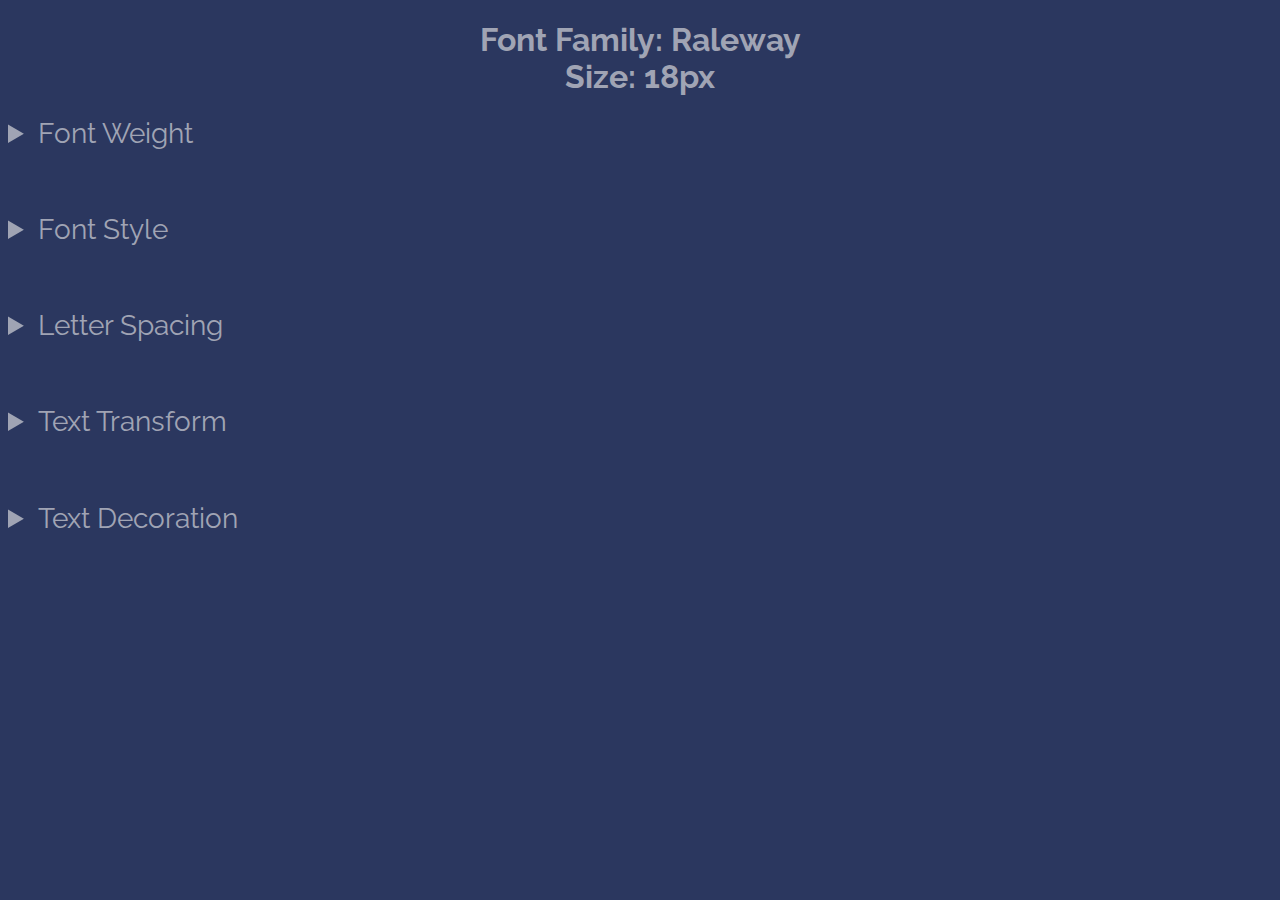
<file: index.html>
<!DOCTYPE html>
<html lang="en">
    <head>
        <title>Type Font</title>
        <link rel="preconnect" href="https://fonts.gstatic.com"> 
        <link href="https://fonts.googleapis.com/css2?family=Raleway:ital,wght@0,100;0,200;0,300;0,400;0,500;0,600;0,700;0,800;0,900;1,100;1,200;1,300;1,400;1,500;1,600;1,700;1,800;1,900&display=swap" rel="stylesheet"> 
        <style>
            * {
                font-family: 'Raleway', sans-serif;
                color:rgb(160, 164, 180);
            }
            details {
                font-size:24px;
                margin-bottom:5%;
            }
            summary {
                font-size:28px;
            }
            h1 {
                text-align: center;
                font-size:32px;
            }
            h2 {
                text-decoration:underline;
                font-weight:bolder;
                font-size: 28px;
            }
            ol {
                font-size: 18px;
                margin-bottom:2%;
            }
            ul {
                font-size: 24px;
                margin-bottom:2%;
            }
        </style>
        
    </head>
    <body style="background:rgb(43, 55, 95);"></body>
    <body>
        <h1>
            Font Family: Raleway
            <br> Size: 18px
        </h1>
        <details>
            <summary>Font Weight</summary>
            <ol>
                <li>font-weight: lighter</li>
                <ul>
                    <li style="font-weight:lighter;">The quick brown fox jumped over the lazy dog</li>
                </ul>
                <li>font-weight:normal</li>
                <ul>
                    <li style="font-weight:normal;">The quick brown fox jumped over the lazy dog</li>
                </ul>
                <li>font-weight: bolder</li>
                <ul>
                    <li style="font-weight:bolder">The quick brown fox jumped over the lazy dog</li>
                </ul>
            </ol>
        </details>
    </body>
    <body>
        <details>
            <summary>Font Style</summary>
            <ol>
                <li>font-style: italic</li>
                <ul>
                    <li style="font-style: italic;">The quick brown fox jumped over the lazy dog</li>
                </ul>
                <li>font-style: normal</li>
                <ul>
                    <li style="font-style:normal;">The quick brown fox jumped over the lazy dog</li>
                </ul>
            </ol>
        </details>
    </body>
    <body>
        <details>
            <summary>Letter Spacing</summary>
            <ol>
                <li>letter-spacing: 0.5 em</li>
                <ul>
                    <li style="letter-spacing:0.5em;">The quick brown fox jumped over the lazy dog</li>
                </ul>
                <li>letter-spacing: 0.75 em</li>
                <ul>
                    <li style="letter-spacing:0.75em;">The quick brown fox jumped over the lazy dog</li>
                </ul>
                <li>letter-spacing: normal</li>
                <ul>
                    <li style="letter-spacing:normal;">The quick brown fox jumped over the lazy dog</li>
                </ul>
            </ol>
        </details>
    </body>
    <body>
        <details>
            <summary>Text Transform</summary>
            <ol>
                <li>text-transform: capitalize</li>
                <ul>
                    <li style="text-transform:capitalize;">The quick brown fox jumped over the lazy dog</li>
                </ul>
                <li>text-transform: uppercase</li>
                <ul>
                    <li style="text-transform:uppercase;">The quick brown fox jumped over the lazy dog</li>
                </ul>
                <li>text-transform: normal</li>
                <ul>
                    <li style="text-transform:normal">The quick brown fox jumped over the lazy dog</li>
                </ul>
            </ol>
        </details>
    </body>
    <body>
        <details>
            <summary>Text Decoration</summary>
            <ol>
                <li>text-decoration:underline</li>
                <ul>
                    <li style="text-decoration:underline">The quick brown fox jumped over the lazy dog</li>
                </ul>
                <li>text-decoration:line-through</li>
                <ul>
                    <li style="text-decoration:line-through;">The quick brown fox jumped over the lazy dog</li>
                </ul>
                <li>text-decoration:none</li>
                <ul>
                    <li style="text-decoration:none">The quick brown fox jumped over the lazy dog</li>
                </ul>
            </ol>
        </details>
    </body>
</html>
</file>
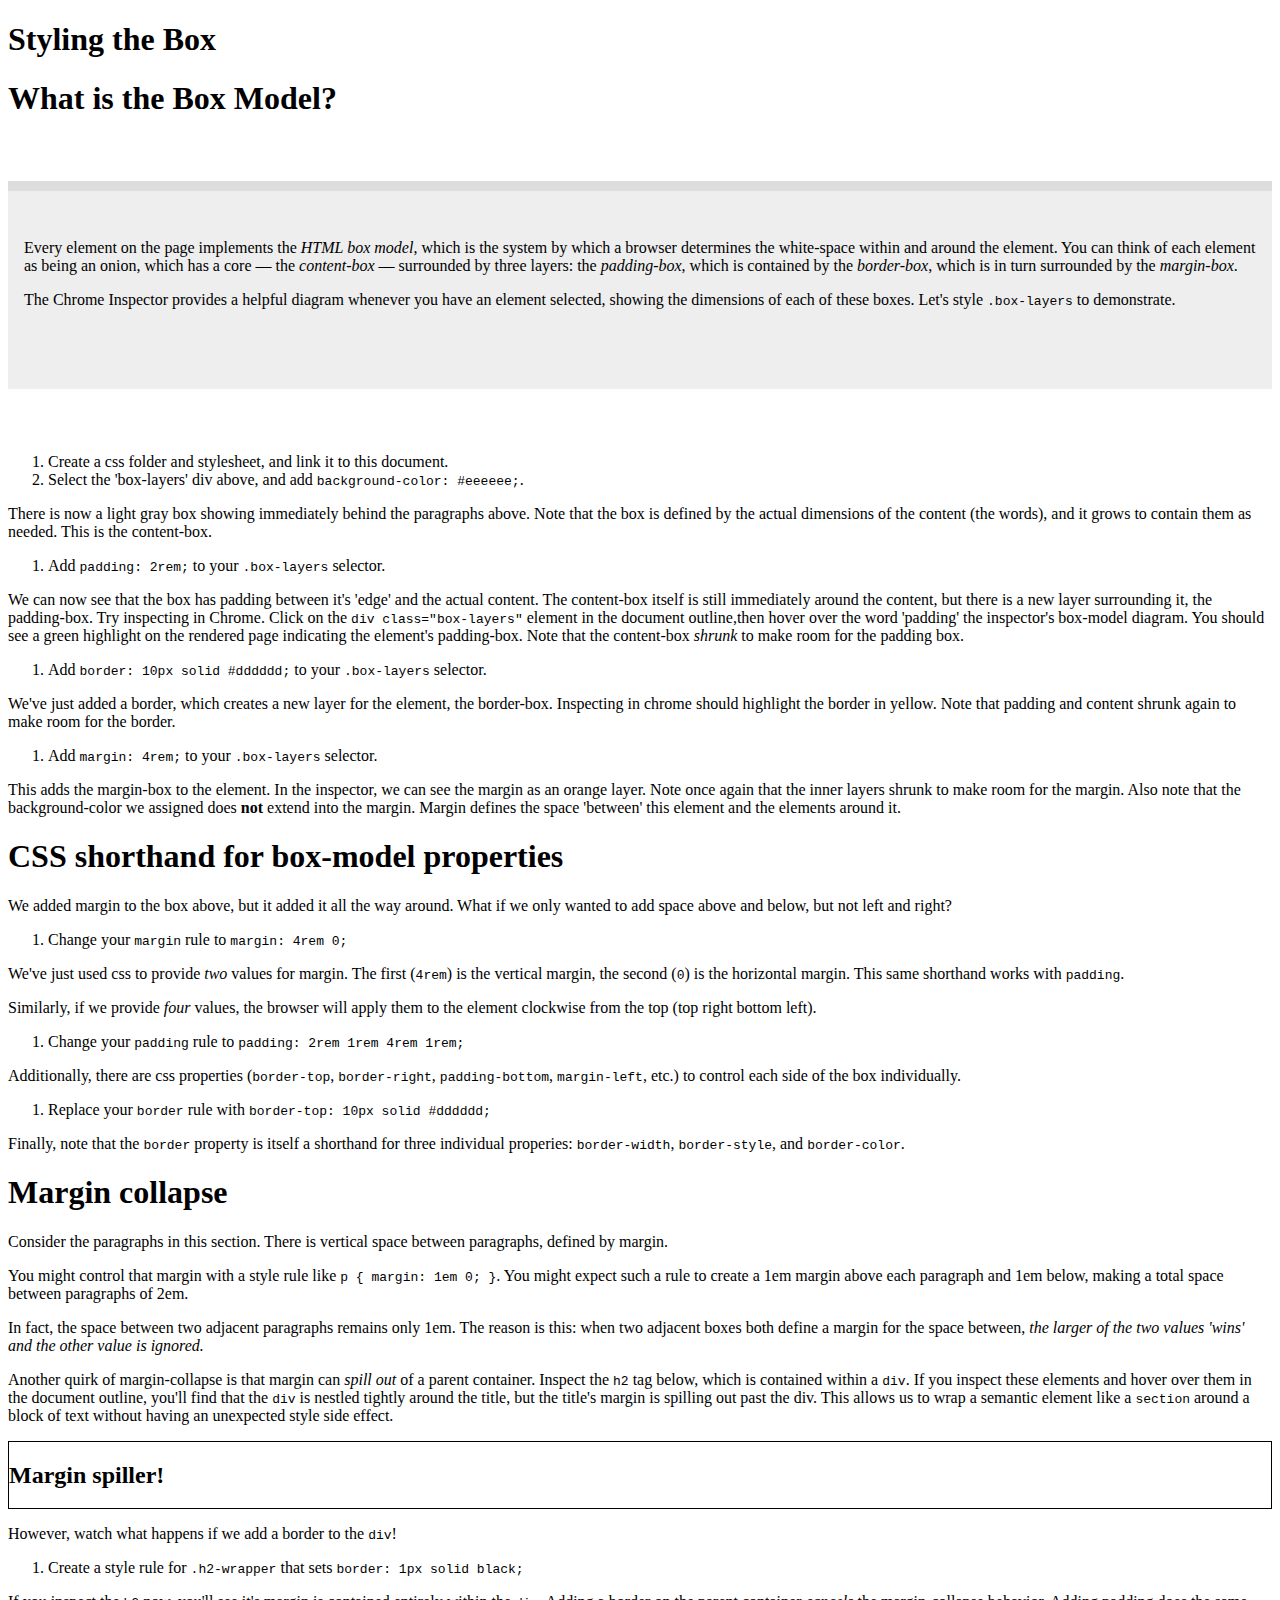
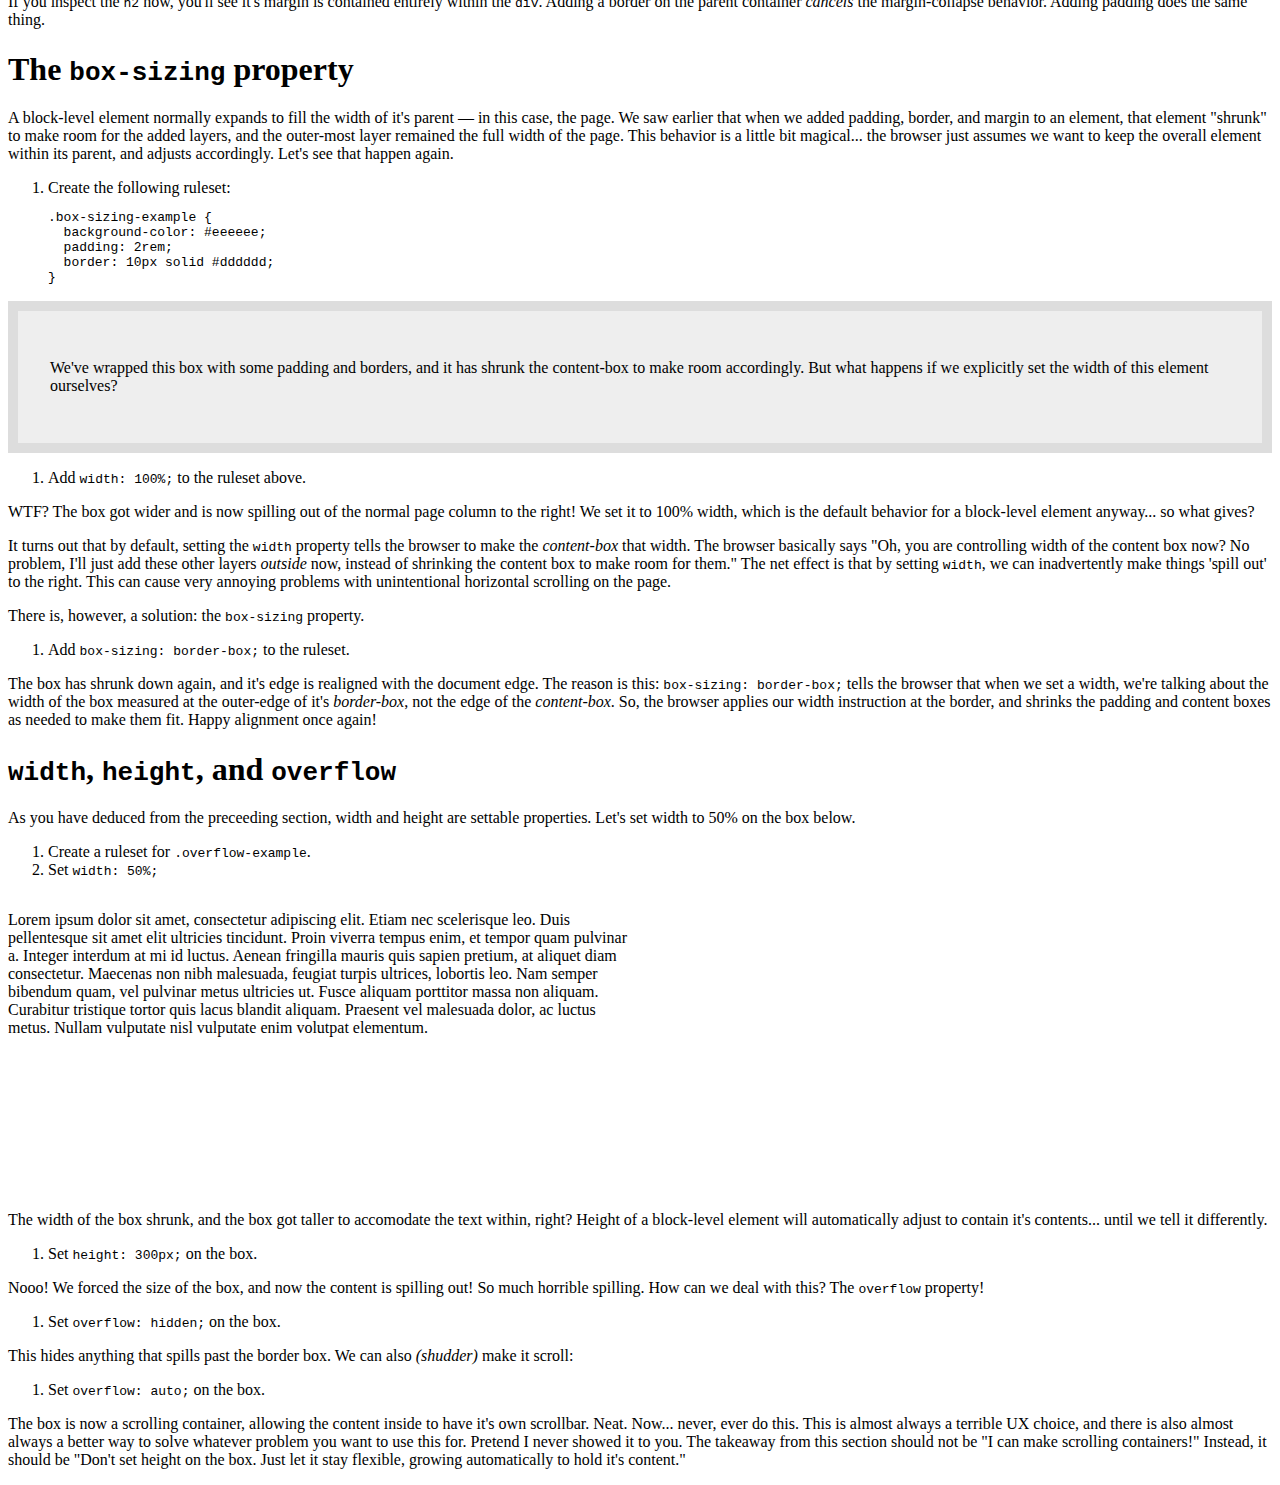
<file: box-model/index.html>
<!DOCTYPE html>
<html lang="en">
  <head>
    <meta charset="UTF-8">
    <title>The HMTL Box Model</title>
    <link rel="stylesheet" href="https://wudesign.me/resources/basic-layout/css/styles.css">
    <link rel="stylesheet" href="css/styles.css">
  </head>
  <body>

    <article>

      <h1>Styling the Box</h1>

      <section>

        <h1>What is the Box Model?</h1>

        <div class="box-layers">

          <p>Every element on the page implements the <dfn>HTML box model</dfn>, which is the system by which a browser determines the white-space within and around the element. You can think of each element as being an onion, which has a core &mdash; the <dfn>content-box</dfn> &mdash; surrounded by three layers: the <dfn>padding-box</dfn>, which is contained by the <dfn>border-box</dfn>, which is in turn surrounded by the <dfn>margin-box</dfn>.</p>

          <p>The Chrome Inspector provides a helpful diagram whenever you have an element selected, showing the dimensions of each of these boxes. Let's style <code>.box-layers</code> to demonstrate.</p>

        </div>

        <ol class="instructions">
          <li>Create a css folder and stylesheet, and link it to this document.</li>
          <li>Select the 'box-layers' div above, and add <code>background-color: #eeeeee;</code>.</li>
        </ol>

        <p>There is now a light gray box showing immediately behind the paragraphs above. Note that the box is defined by the actual dimensions of the content (the words), and it grows to contain them as needed. This is the content-box.</p>

        <ol class="instructions">
          <li>Add <code>padding: 2rem;</code> to your <code>.box-layers</code> selector.</li>
        </ol>

        <p>We can now see that the box has padding between it's 'edge' and the actual content. The content-box itself is still immediately around the content, but there is a new layer surrounding it, the padding-box. Try inspecting in Chrome. Click on the <code class="tag">div class="box-layers"</code> element in the document outline,then hover over the word 'padding' the inspector's box-model diagram. You should see a green highlight on the rendered page indicating the element's padding-box. Note that the content-box <em>shrunk</em> to make room for the padding box.</p>

        <ol class="instructions">
          <li>Add <code>border: 10px solid #dddddd;</code> to your <code>.box-layers</code> selector.</li>
        </ol>

        <p>We've just added a border, which creates a new layer for the element, the border-box. Inspecting in chrome should highlight the border in yellow. Note that padding and content shrunk again to make room for the border.</p>

        <ol class="instructions">
          <li>Add <code>margin: 4rem;</code> to your <code>.box-layers</code> selector.</li>
        </ol>

        <p>This adds the margin-box to the element. In the inspector, we can see the margin as an orange layer. Note once again that the inner layers shrunk to make room for the margin. Also note that the background-color we assigned does <strong>not</strong> extend into the margin. Margin defines the space 'between' this element and the elements around it.</p>

      </section>

      <section>

        <h1>CSS shorthand for box-model properties</h1>

        <p>We added margin to the box above, but it added it all the way around. What if we only wanted to add space above and below, but not left and right?</p>

        <ol class="instructions">
          <li>Change your <code>margin</code> rule to <code>margin: 4rem 0;</code></li>
        </ol>

        <p>We've just used css to provide <em>two</em> values for margin. The first (<code>4rem</code>) is the vertical margin, the second (<code>0</code>) is the horizontal margin. This same shorthand works with <code>padding</code>.</p>

        <p>Similarly, if we provide <em>four</em> values, the browser will apply them to the element clockwise from the top (top right bottom left).</p>

        <ol class="instructions">
          <li>Change your <code>padding</code> rule to <code>padding: 2rem 1rem 4rem 1rem;</code></li>
        </ol>

        <p>Additionally, there are css properties (<code>border-top</code>, <code>border-right</code>, <code>padding-bottom</code>, <code>margin-left</code>, etc.) to control each side of the box individually.</p>

        <ol class="instructions">
          <li>Replace your <code>border</code> rule with <code>border-top: 10px solid #dddddd;</code></li>
        </ol>

        <p>Finally, note that the <code>border</code> property is itself a shorthand for three individual properies: <code>border-width</code>, <code>border-style</code>, and <code>border-color</code>.</p>

      </section>

      <section>

        <h1>Margin collapse</h1>

        <p>Consider the paragraphs in this section. There is vertical space between paragraphs, defined by margin. </p>

        <p>You might control that margin with a style rule like <code>p { margin: 1em 0; }</code>. You might expect such a rule to create a 1em margin above each paragraph and 1em below, making a total space between paragraphs of 2em.</p>

        <p>In fact, the space between two adjacent paragraphs remains only 1em. The reason is this: when two adjacent boxes both define a margin for the space between, <em>the larger of the two values 'wins' and the other value is ignored.</em></p>

        <p>Another quirk of margin-collapse is that margin can <em>spill out</em> of a parent container. Inspect the <code class="tag">h2</code> tag below, which is contained within a <code class="tag">div</code>. If you inspect these elements and hover over them in the document outline, you'll find that the <code class="tag">div</code> is nestled tightly around the title, but the title's margin is spilling out past the div. This allows us to wrap a semantic element like a <code>section</code> around a block of text without having an unexpected style side effect.</p>

        <div class="h2-wrapper">
          <h2>Margin spiller!</h2>
        </div>

        <p>However, watch what happens if we add a border to the <code class="tag">div</code>!</p>

        <ol class="instructions">
          <li>Create a style rule for <code>.h2-wrapper</code> that sets <code>border: 1px solid black;</code></li>
        </ol>

        <p>If you inspect the <code class="tag">h2</code> now, you'll see it's margin is contained entirely within the <code class="tag">div</code>. Adding a border on the parent container <em>cancels</em> the margin-collapse behavior. Adding padding does the same thing.</p>

      </section>

      <section>

        <h1>The <code>box-sizing</code> property</h1>

        <p>A block-level element normally expands to fill the width of it's parent &mdash; in this case, the page. We saw earlier that when we added padding, border, and margin to an element, that element "shrunk" to make room for the added layers, and the outer-most layer remained the full width of the page. This behavior is a little bit magical... the browser just assumes we want to keep the overall element within its parent, and adjusts accordingly. Let's see that happen again.</p>

        <ol class="instructions">
          <li>Create the following ruleset:
<pre><code>.box-sizing-example {
  background-color: #eeeeee;
  padding: 2rem;
  border: 10px solid #dddddd;
}</code></pre>
          </li>
        </ol>

        <div class="box-sizing-example">
          <p>We've wrapped this box with some padding and borders, and it has shrunk the content-box to make room accordingly. But what happens if we explicitly set the width of this element ourselves?</p>
        </div>

        <ol class="instructions">
          <li>Add <code>width: 100%;</code> to the ruleset above.</li>
        </ol>

        <p>WTF? The box got wider and is now spilling out of the normal page column to the right! We set it to 100% width, which is the default behavior for a block-level element anyway... so what gives?</p>

        <p>It turns out that by default, setting the <code>width</code> property tells the browser to make the <em>content-box</em> that width. The browser basically says "Oh, you are controlling width of the content box now? No problem, I'll just add these other layers <em>outside</em> now, instead of shrinking the content box to make room for them." The net effect is that by setting <code>width</code>, we can inadvertently make things 'spill out' to the right. This can cause very annoying problems with unintentional horizontal scrolling on the page.</p>

        <p>There is, however, a solution: the <code>box-sizing</code> property.</p>

        <ol class="instructions">
          <li>Add <code>box-sizing: border-box;</code> to the ruleset.</li>
        </ol>

        <p>The box has shrunk down again, and it's edge is realigned with the document edge. The reason is this: <code>box-sizing: border-box;</code> tells the browser that when we set a width, we're talking about the width of the box measured at the outer-edge of it's <em>border-box</em>, not the edge of the <em>content-box</em>. So, the browser applies our width instruction at the border, and shrinks the padding and content boxes as needed to make them fit. Happy alignment once again!</p>

      </section>

      <section>

        <h1><code>width</code>, <code>height</code>, and <code>overflow</code></h1>

        <p>As you have deduced from the preceeding section, width and height are settable properties. Let's set width to 50% on the box below.</p>

        <ol class="instructions">
          <li>Create a ruleset for <code>.overflow-example</code>.</li>
          <li>Set <code>width: 50%;</code></li>
        </ol>

        <div class="overflow-example">
          <p>Lorem ipsum dolor sit amet, consectetur adipiscing elit. Etiam nec scelerisque leo. Duis pellentesque sit amet elit ultricies tincidunt. Proin viverra tempus enim, et tempor quam pulvinar a. Integer interdum at mi id luctus. Aenean fringilla mauris quis sapien pretium, at aliquet diam consectetur. Maecenas non nibh malesuada, feugiat turpis ultrices, lobortis leo. Nam semper bibendum quam, vel pulvinar metus ultricies ut. Fusce aliquam porttitor massa non aliquam. Curabitur tristique tortor quis lacus blandit aliquam. Praesent vel malesuada dolor, ac luctus metus. Nullam vulputate nisl vulputate enim volutpat elementum.</p>
        </div>

        <p>The width of the box shrunk, and the box got taller to accomodate the text within, right? Height of a block-level element will automatically adjust to contain it's contents... until we tell it differently.</p>

        <ol class="instructions">
          <li>Set <code>height: 300px;</code> on the box.</li>
        </ol>

        <p>Nooo! We forced the size of the box, and now the content is spilling out! So much horrible spilling. How can we deal with this? The <code>overflow</code> property!</p>

        <ol class="instructions">
          <li>Set <code>overflow: hidden;</code> on the box.</li>
        </ol>

        <p>This hides anything that spills past the border box. We can also <em>(shudder)</em> make it scroll:</p>

        <ol class="instructions">
          <li>Set <code>overflow: auto;</code> on the box.</li>
        </ol>

        <p>The box is now a scrolling container, allowing the content inside to have it's own scrollbar. Neat. Now... never, ever do this. This is almost always a terrible UX choice, and there is also almost always a better way to solve whatever problem you want to use this for. Pretend I never showed it to you. The takeaway from this section should not be "I can make scrolling containers!" Instead, it should be "Don't set height on the box. Just let it stay flexible, growing automatically to hold it's content."</p>
        
      </section>

    </article>
      
  </body>
</html>
</file>
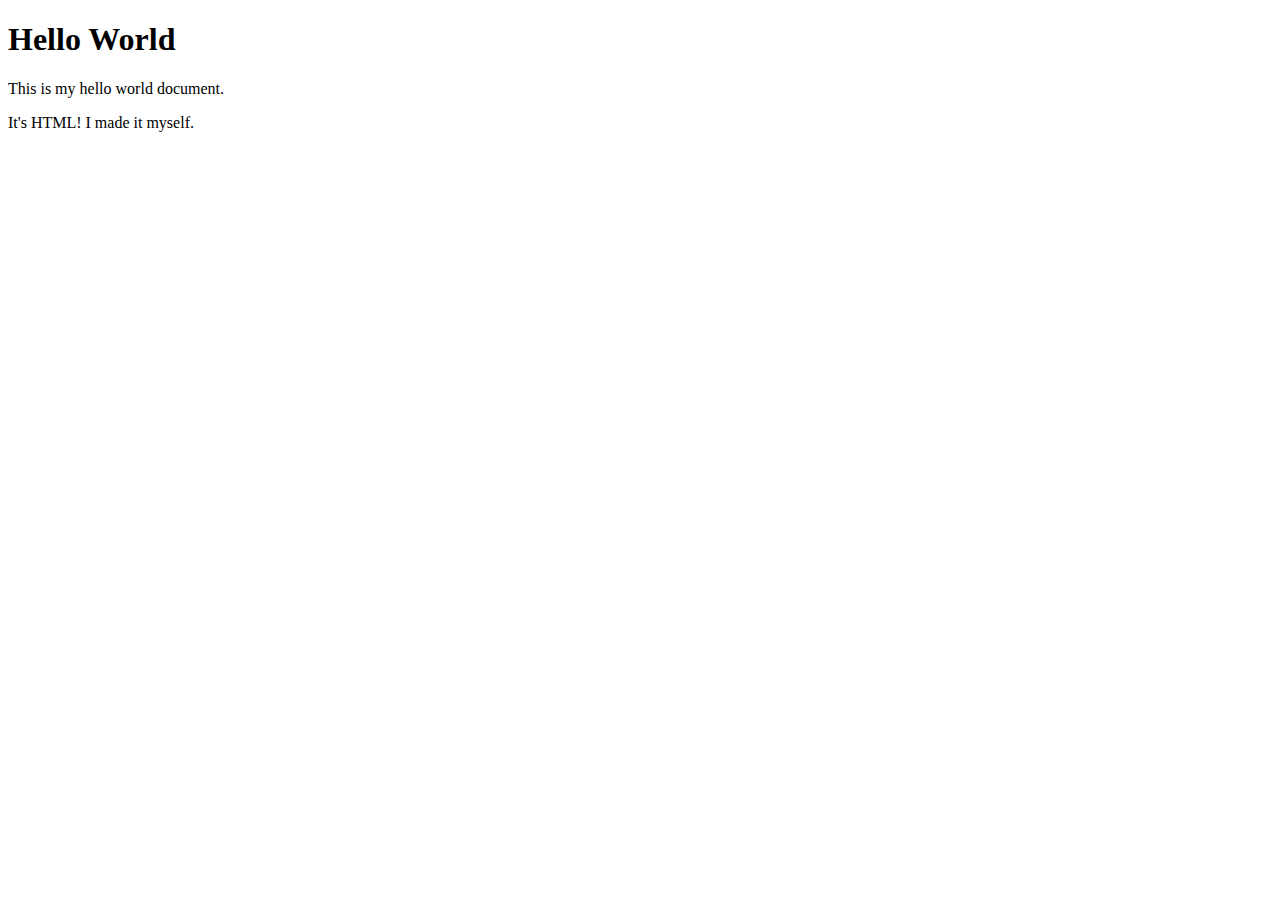
<file: hello/index.html>
<!DOCTYPE html>
<html>
    <head>
        <title>Hello World</title>

    </head>
    <body>
        <h1>Hello World</h1>
        <p>This is my hello world document.</p> 

        <p>It's HTML! I made it myself.</p> 
    </body>
    
</html>
</file>
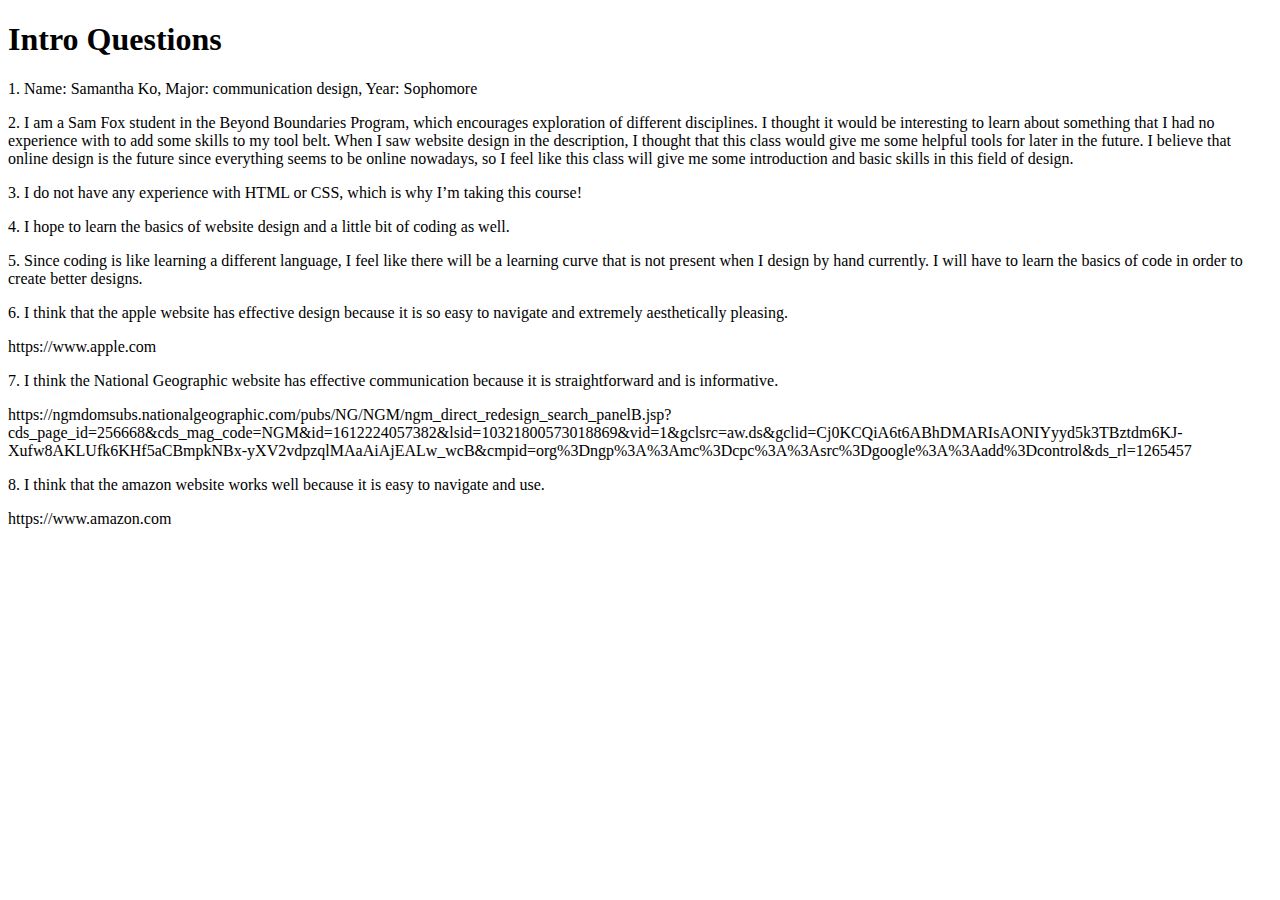
<file: intro-questions/index.html>
<!DOCTYPE html>
<html>
    <head>
        <title>Intro Questions</title>

    </head>
    <body>
        <h1>Intro Questions</h1>
        <p>1. Name: Samantha Ko, Major: communication design, Year: Sophomore</p> 
        <p>2. I am a Sam Fox student in the Beyond Boundaries Program, which encourages exploration of different disciplines. I thought it would be interesting to learn about something that I had no experience with to add some skills to my tool belt. When I saw website design in the description, I thought that this class would give me some helpful tools for later in the future. I believe that online design is the future since everything seems to be online nowadays, so I feel like this class will give me some introduction and basic skills in this field of design. </p>
        <p>3. I do not have any experience with HTML or CSS, which is why I’m taking this course!</p> 
        <p>4. I hope to learn the basics of website design and a little bit of coding as well.</p>
        <p>5. Since coding is like learning a different language, I feel like there will be a learning curve that is not present when I design by hand currently. I will have to learn the basics of code in order to create better designs.</p>
        <p>6. I think that the apple website has effective design because it is so easy to navigate and extremely aesthetically pleasing.</p>
            <p>https://www.apple.com</p>
        <p>7. I think the National Geographic website has effective communication because it is straightforward and is informative.</p>
            <p>https://ngmdomsubs.nationalgeographic.com/pubs/NG/NGM/ngm_direct_redesign_search_panelB.jsp?cds_page_id=256668&cds_mag_code=NGM&id=1612224057382&lsid=10321800573018869&vid=1&gclsrc=aw.ds&gclid=Cj0KCQiA6t6ABhDMARIsAONIYyyd5k3TBztdm6KJ-Xufw8AKLUfk6KHf5aCBmpkNBx-yXV2vdpzqlMAaAiAjEALw_wcB&cmpid=org%3Dngp%3A%3Amc%3Dcpc%3A%3Asrc%3Dgoogle%3A%3Aadd%3Dcontrol&ds_rl=1265457</p>
        <p>8. I think that the amazon website works well because it is easy to navigate and use.</p>
            <p>https://www.amazon.com </p>
    </body>
    
</html>
</file>
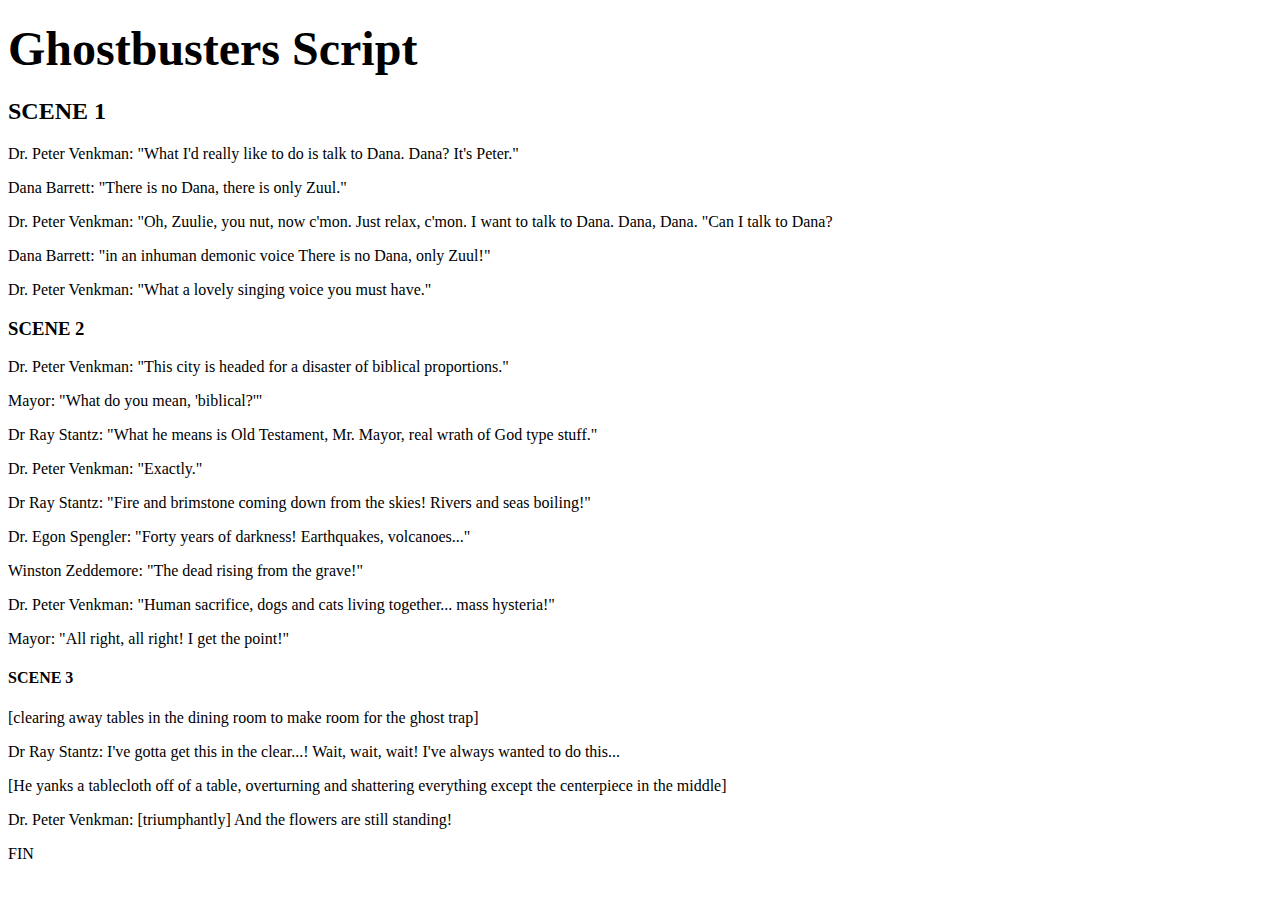
<file: Movie Script/index.html>
<!DOCTYPE html>
<html>
    <head>
        <title>Movie Quotes Script</title>
    </head>
    <body>
        <h1><font size="+10">Ghostbusters Script</font></h1>
        <h2><strong>SCENE 1</strong></h2>
            <p>Dr. Peter Venkman: "What I'd really like to do is talk to Dana. Dana? It's Peter."</p> 
            <p>Dana Barrett: "There is no Dana, there is only Zuul."</p>
            <p>Dr. Peter Venkman: "Oh, Zuulie, you nut, now c'mon. Just relax, c'mon. I want to talk to Dana. Dana, Dana. "Can I talk to Dana?</p> 
            <p>Dana Barrett: "in an inhuman demonic voice There is no Dana, only Zuul!"</p>
            <p>Dr. Peter Venkman: "What a lovely singing voice you must have."</p> 
            <p> </p>
        <h3><strong>SCENE 2</strong></h3>
            <p>Dr. Peter Venkman: "This city is headed for a disaster of biblical proportions."</p>
            <p>Mayor: "What do you mean, 'biblical?'"</p>
            <p>Dr Ray Stantz: "What he means is Old Testament, Mr. Mayor, real wrath of God type stuff."</p>
            <p>Dr. Peter Venkman: "Exactly."</p>
            <p>Dr Ray Stantz: "Fire and brimstone coming down from the skies! Rivers and seas boiling!"</p>
            <p>Dr. Egon Spengler: "Forty years of darkness! Earthquakes, volcanoes..."</p>
            <p>Winston Zeddemore: "The dead rising from the grave!"</p>
            <p>Dr. Peter Venkman: "Human sacrifice, dogs and cats living together... mass hysteria!"</p>
            <p>Mayor: "All right, all right! I get the point!"</p>
            <p> </p>
        <h4><strong>SCENE 3</strong></h4>
            <P>[clearing away tables in the dining room to make room for the ghost trap]</P>
            <P>Dr Ray Stantz: I've gotta get this in the clear...! Wait, wait, wait! I've always wanted to do this...</P>
            <P>[He yanks a tablecloth off of a table, overturning and shattering everything except the centerpiece in the middle]</P>
            <P>Dr. Peter Venkman: [triumphantly] And the flowers are still standing!</P>
            <P>FIN</P>
    </body>
</html>
</file>
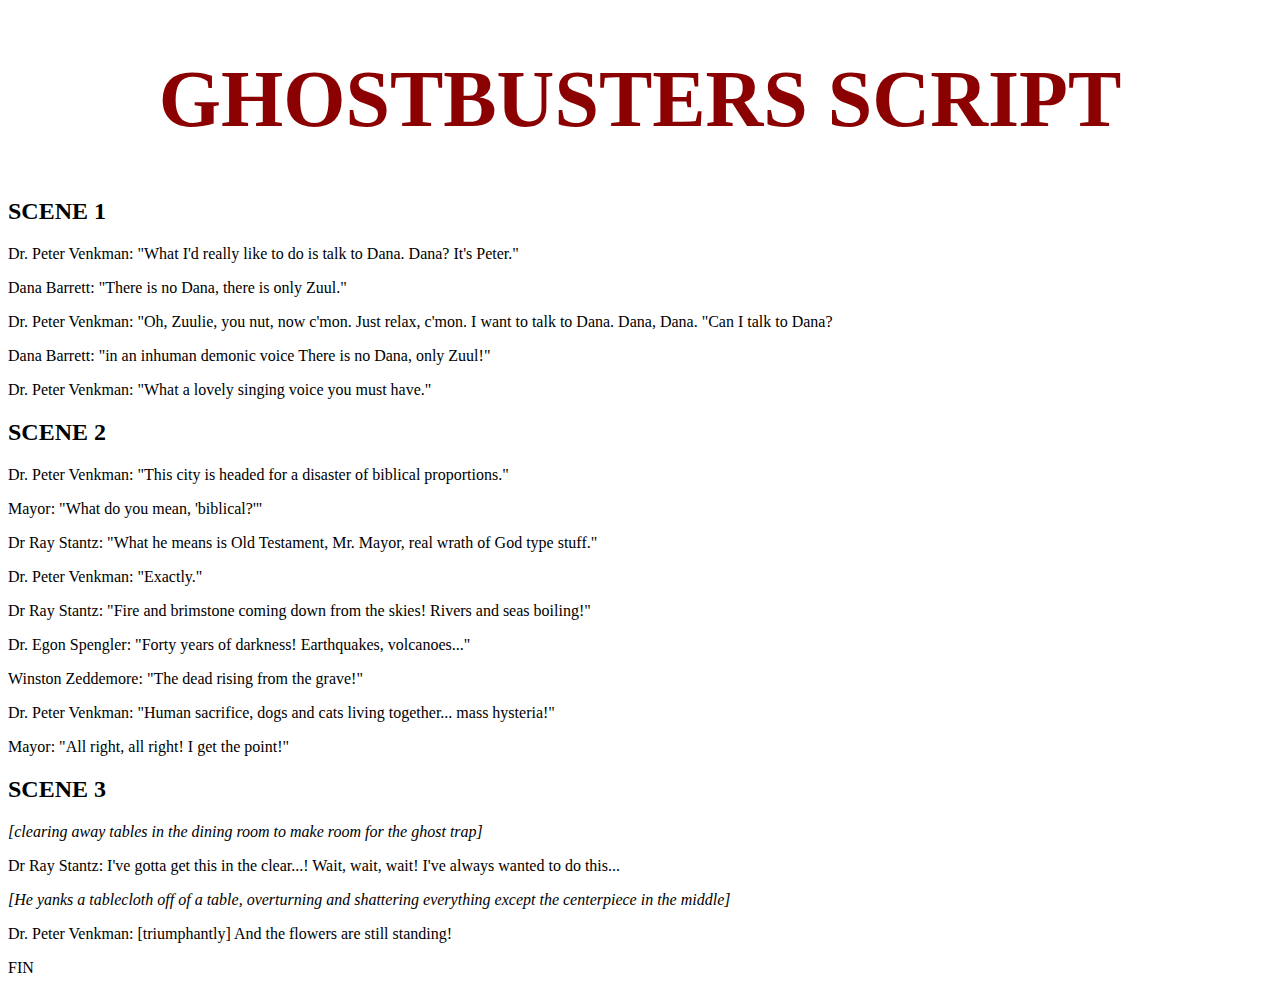
<file: movie-quotes/index.html>
<!DOCTYPE html>
<html lang="en">
<html>
    <head>
        <title>Movie Quotes Script</title>
        <style>
            h1 {
                font-size: 80px;
                color:darkred;
                text-align:center;
            }
        </style>
    </head>
    <body>
        <h1>GHOSTBUSTERS SCRIPT</h1>
        <h2><strong>SCENE 1</strong></h2>
            <p>Dr. Peter Venkman: "What I'd really like to do is talk to Dana. Dana? It's Peter."</p> 
            <p>Dana Barrett: "There is no Dana, there is only Zuul."</p>
            <p>Dr. Peter Venkman: "Oh, Zuulie, you nut, now c'mon. Just relax, c'mon. I want to talk to Dana. Dana, Dana. "Can I talk to Dana?</p> 
            <p>Dana Barrett: "in an inhuman demonic voice There is no Dana, only Zuul!"</p>
            <p>Dr. Peter Venkman: "What a lovely singing voice you must have."</p> 
            <p> </p>
        <h2><strong>SCENE 2</strong></h3>
            <p>Dr. Peter Venkman: "This city is headed for a disaster of biblical proportions."</p>
            <p>Mayor: "What do you mean, 'biblical?'"</p>
            <p>Dr Ray Stantz: "What he means is Old Testament, Mr. Mayor, real wrath of God type stuff."</p>
            <p>Dr. Peter Venkman: "Exactly."</p>
            <p>Dr Ray Stantz: "Fire and brimstone coming down from the skies! Rivers and seas boiling!"</p>
            <p>Dr. Egon Spengler: "Forty years of darkness! Earthquakes, volcanoes..."</p>
            <p>Winston Zeddemore: "The dead rising from the grave!"</p>
            <p>Dr. Peter Venkman: "Human sacrifice, dogs and cats living together... mass hysteria!"</p>
            <p>Mayor: "All right, all right! I get the point!"</p>
            <p> </p>
        <h2><strong>SCENE 3</strong></h4>
            <P><em>[clearing away tables in the dining room to make room for the ghost trap]</em></P>
            <P>Dr Ray Stantz: I've gotta get this in the clear...! Wait, wait, wait! I've always wanted to do this...</P>
            <P><em>[He yanks a tablecloth off of a table, overturning and shattering everything except the centerpiece in the middle]</em></P>
            <P>Dr. Peter Venkman: [triumphantly] And the flowers are still standing!</P>
            <P>FIN</P>
    </body>
</html>
</file>
<file: box-model/css/styles.css>
.box-layers {
    background-color: #eeeeee;
    padding: 2rem 1rem 4rem 1rem;
    border-top: 10px solid #dddddd;
    margin: 4rem 0; 
}
.h2-wrapper {
    border: 1px solid black;
}
.box-sizing-example {
    background-color: #eeeeee;
    padding: 2rem;
    border: 10px solid #dddddd;
    width: 100%;
    box-sizing: border-box;
}
.overflow-example {
    width: 50%;
    height: 300px;
    overflow: hidden;
    overflow: auto;
}
</file>
